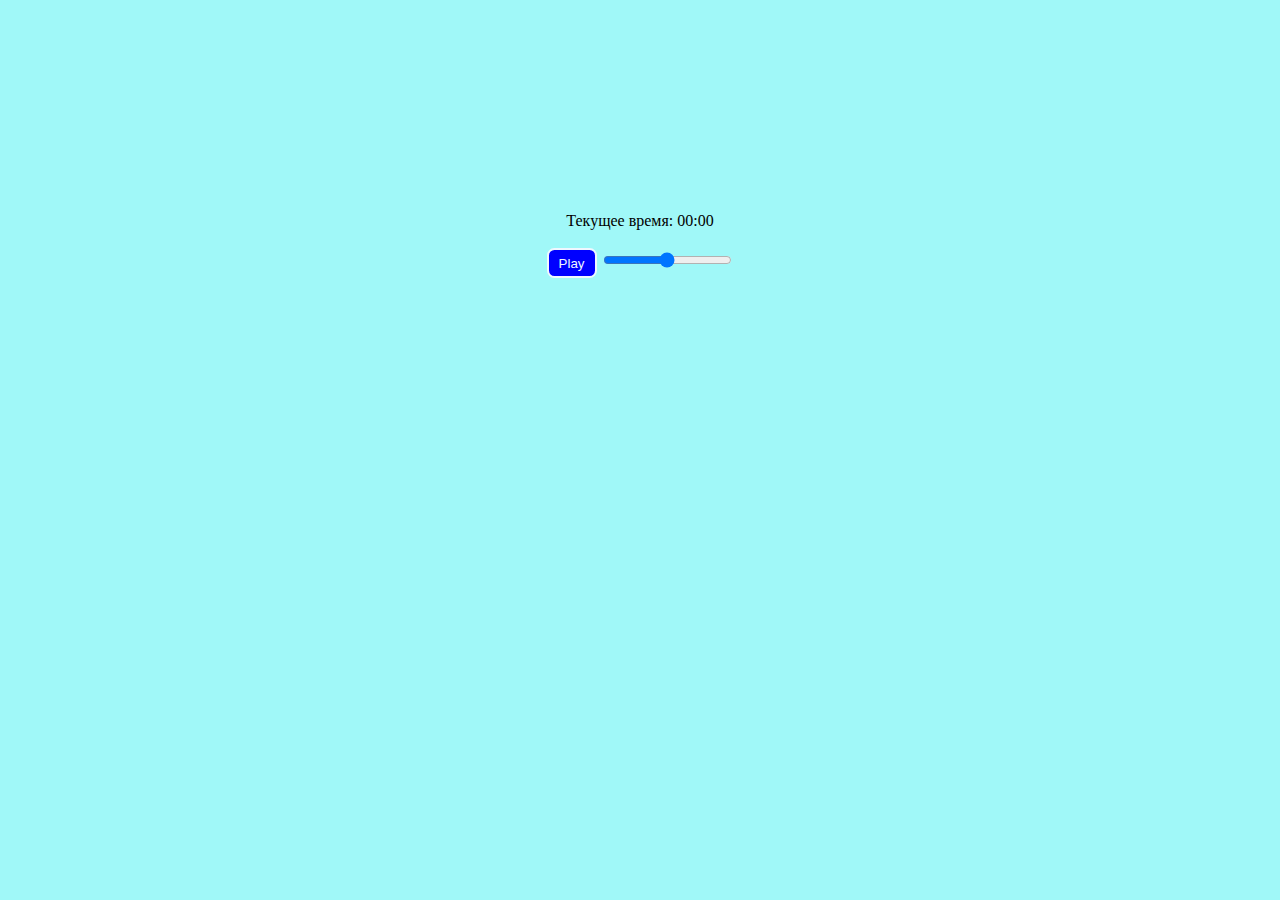
<file: ВидеоПлеер/videoplayer_1/index.html>
<!DOCTYPE html>
<html lang="en">

<head>
    <meta charset="UTF-8">
    <meta http-equiv="X-UA-Compatible" content="IE=edge">
    <meta name="viewport" content="width=device-width, initial-scale=1.0">
    <title>Document</title>
    <link rel="stylesheet" href="style.css">
</head>

<body>
    <div class="videoplayer">
        <div style="text-align:center">

            <video id="myvid" width="800" loop autoplay preload="true">
                <source
                    src="https://mazwai.com/videvo_files/video/free/2017-12/small_watermarked/171124_C1_HD_012_preview.webm"
                    type="video/mp4">

                <span class="currentTime"></span>
            </video>
            <div>Текущее время: <span id="timer">00:00</span></div> <!-- Таймер -->
            <br>
            <div class="controls">

                <button id="vidbutton" class="vidbutton">Play</button>
                <input type="range" class="timing" min="1" step="0.001"> <!-- Ползунок -->

            </div>
        </div>
    </div>
    <script>
        myVideo = document.getElementById("myvid");
        const ppbutton = document.getElementById("vidbutton");
        timePicker = document.getElementById('timer');
        const timingEl = document.querySelector('.timing');
        const currentTimeEl = document.querySelector('.currentTime');


        myVideo.addEventListener('timeupdate', event => {
            currentTimeEl.innerText = myVideo.currentTime;
            timingEl.value = myVideo.currentTime / myVideo.duration * 100;  // продолжительность видеофайла
        });

        myVideo.addEventListener('timeupdate', function () {
            timePicker.innerHTML = secondsToTime(myVideo.currentTime);
        }, false);

        ppbutton.addEventListener("click", playPause);

        function playPause() {
            if (myVideo.paused) {
                myVideo.play();
                ppbutton.innerHTML = "Pause";
            }
            else {
                myVideo.pause();
                ppbutton.innerHTML = "Play";
            }
        }

        // рассчет отображаемого времени
        function secondsToTime(time) {

            var h = Math.floor(time / (60 * 60)),
                dm = time % (60 * 60),
                m = Math.floor(dm / 60),
                ds = dm % 60,
                s = Math.ceil(ds);
            if (s === 60) {
                s = 0;
                m = m + 1;
            }
            if (s < 10) {
                s = '0' + s;
            }
            if (m === 60) {
                m = 0;
                h = h + 1;
            }
            if (m < 10) {
                m = '0' + m;
            }
            if (h === 0) {
                fulltime = m + ':' + s;
            } else {
                fulltime = h + ':' + m + ':' + s;
            }
            return fulltime;
        }
    </script>
</body>

</html>
</file>
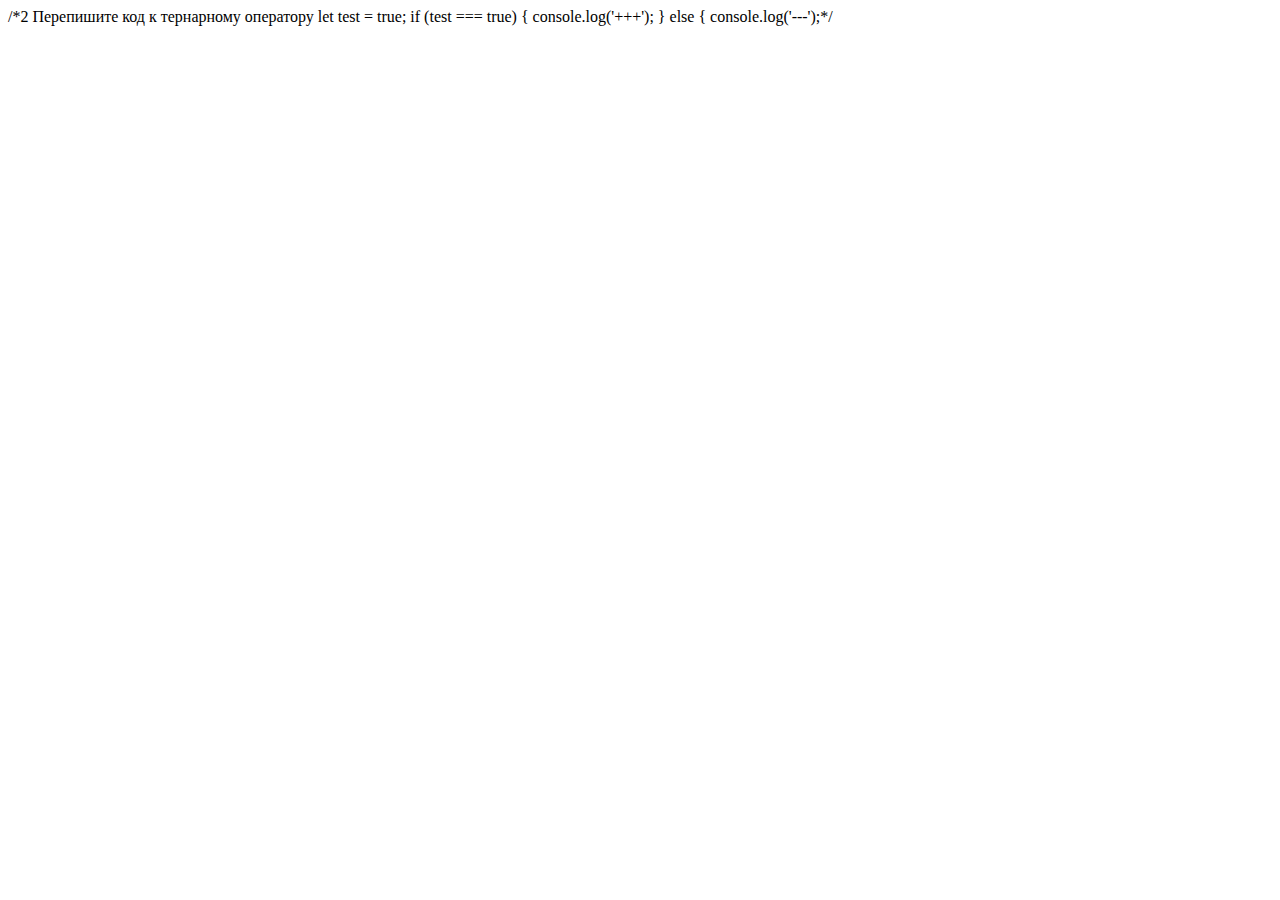
<file: ДЗ_2/task2/index.html>
<!DOCTYPE html>
<html lang="en">

<head>

    <head>
        <meta charset="UTF-8">
        <meta http-equiv="X-UA-Compatible" content="IE=edge">
        <meta name="viewport" content="width=device-width, initial-scale=1.0">
        <title>Document</title>
    </head>

<body>


    <script>

        /*let test = true;
        if (test === true) {
            console.log('+++');
        } else {
            console.log('---');
        }
        */
        //(условие) ? (ДА) : (НЕТ)

        console.log ((test = true) ? '+++' : '---');



    </script>

    <script src="script.js"></script>

</body>

</html>

/*2
Перепишите код к тернарному оператору
let test = true;
if (test === true) {
console.log('+++');
} else {
console.log('---');*/
</file>
<file: ВидеоПлеер/videoplayer_1/style.css>
body {
background-color: rgb(160, 248, 248);
}

.videoplayer {
    padding-top: 50px;
}

.vidbutton {
    color: aliceblue;
    background-color: blue;
    height: 30px;
    width: 50px;
    border-radius: 1ch;
    border: 2px solid;

}

.vidbutton:hover {
    background-color: #fa4949;
  }
</file>
